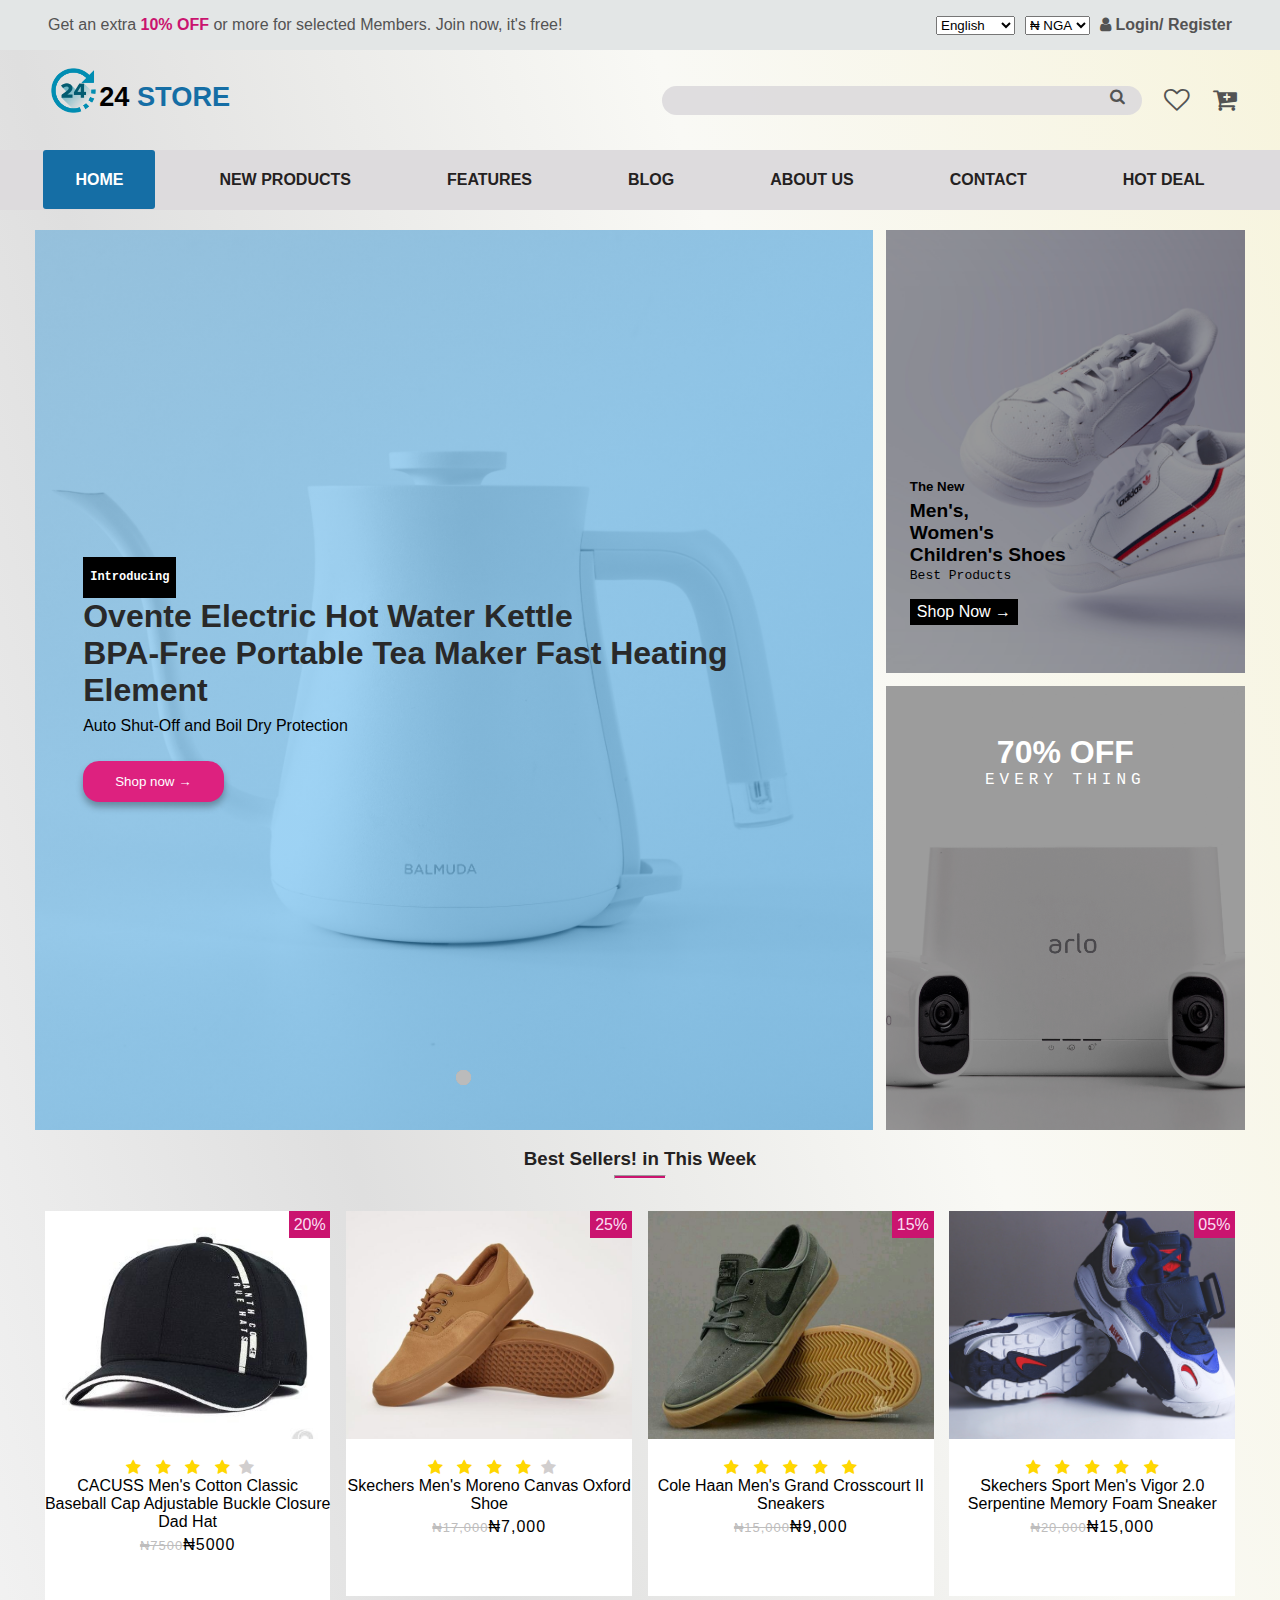
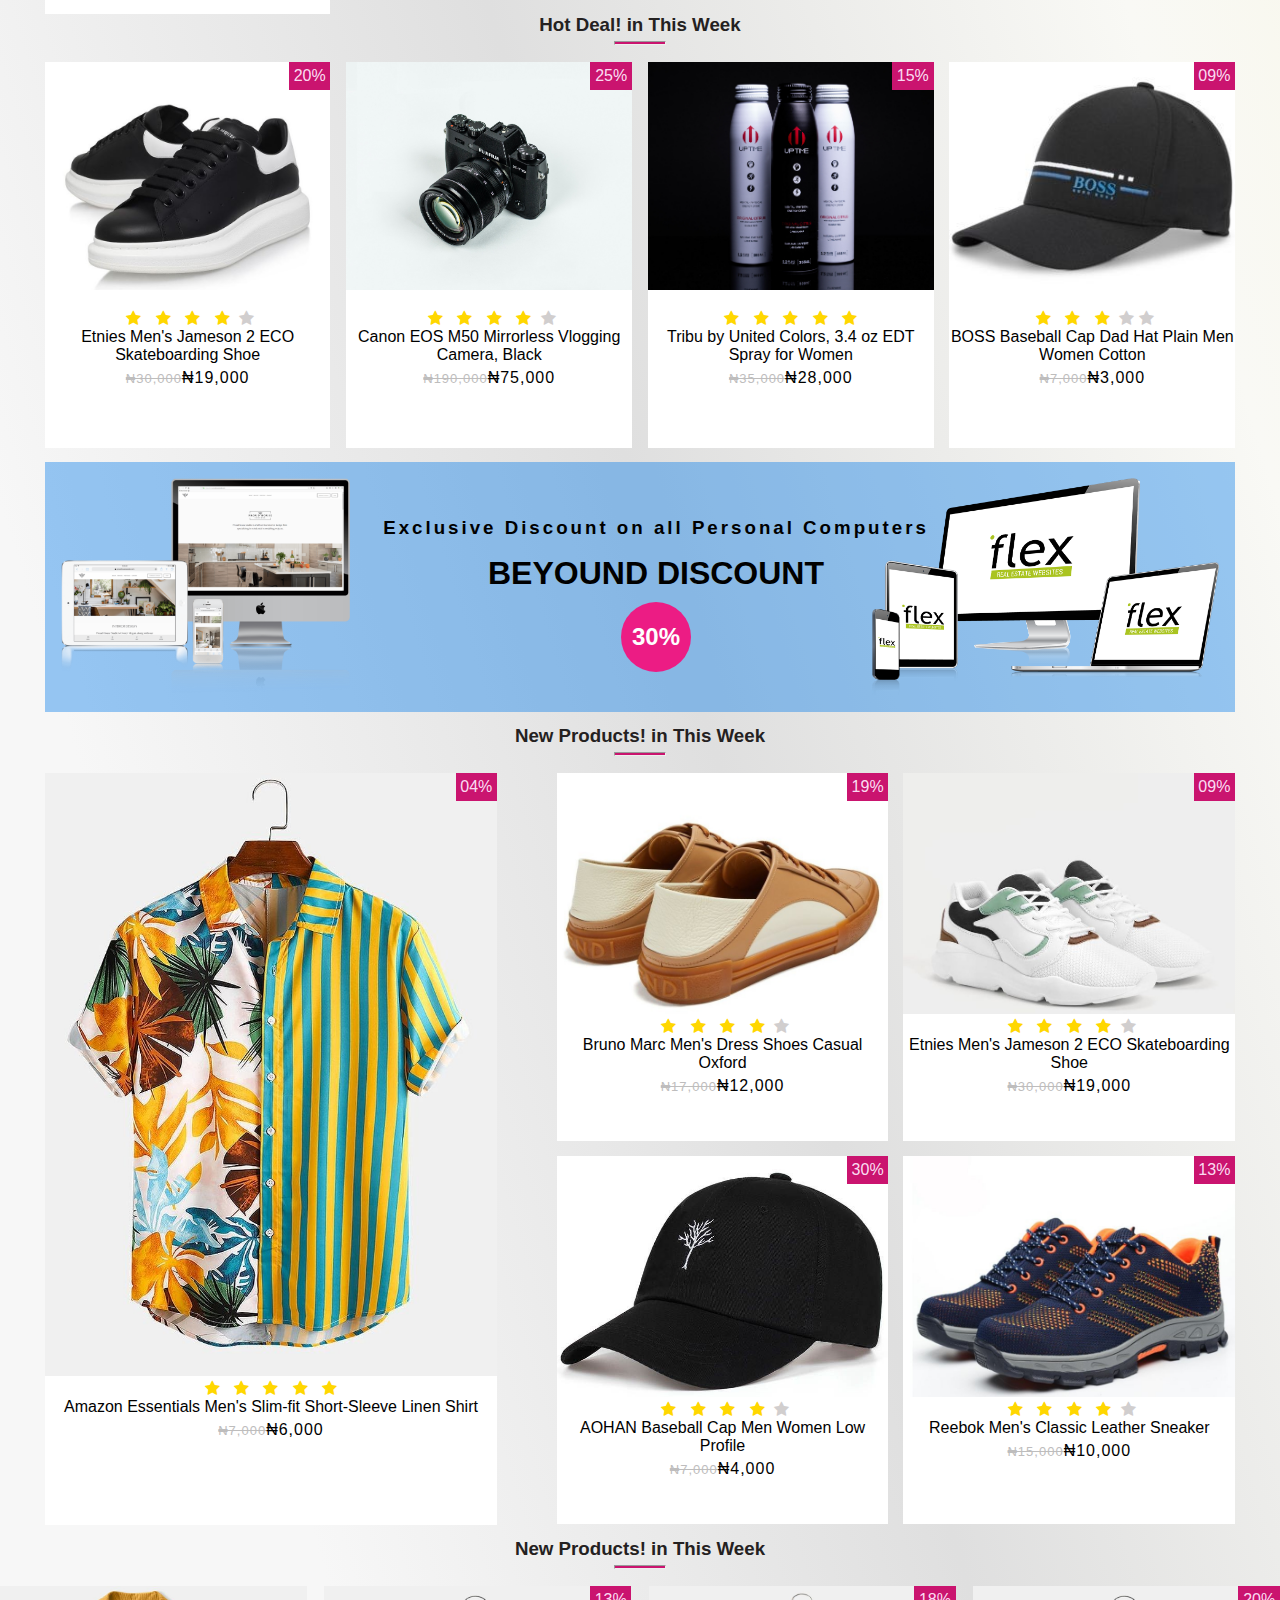
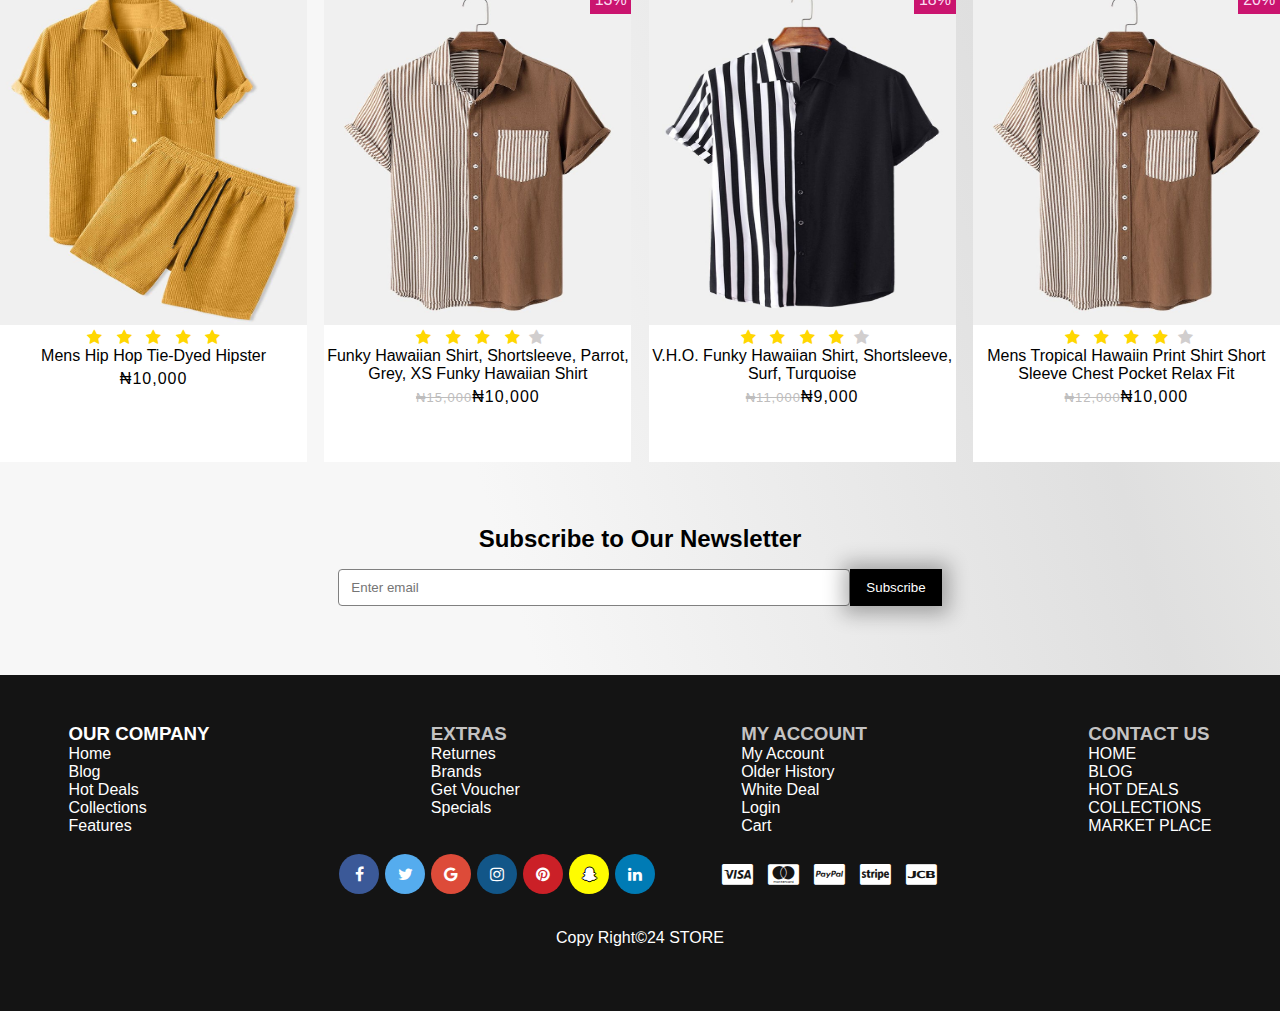
<file: index.html>
<!DOCTYPE html>
<html lang="en">
  <head>
    <meta charset="UTF-8" />
    <meta http-equiv="X-UA-Compatible" content="IE=edge" />
    <meta name="viewport" content="width=device-width, initial-scale=1.0" />
    <title>24 Store</title>
    <link rel="stylesheet" href="style.css" />
    <link rel="icon" type="image/png" href="logo.png" />
    <link
      rel="stylesheet"
      href="https://cdnjs.cloudflare.com/ajax/libs/font-awesome/4.7.0/css/font-awesome.min.css"
    />
  </head>
  <body>
    <!-- ========== container ========== -->
    <div class="container-grid">
      <!-- ========== header for top writeup ========= -->
      <header class="top-header">
        <!-- display flex for ads and others -->

        <li>
          Get an extra <span class="pink-text">10% OFF</span> or more for
          selected Members. Join now, it's free!
        </li>
        <ul class="login-options">
          <!-- display flex -->

          <li>
            <select name="language" id="">
              <option value="english">English</option>
              <option value="chinese">中国人</option>
              <option value="hausa">Hausa</option>
              <option value="french">Français</option>
              <option value="spanish">Español</option>
              <option value="german">Deutsche</option>
              <option value="italy">Italiano</option>
            </select>
          </li>
          <li>
            <select name="currency" id="">
              <option value="naira">₦ NGA</option>
              <option value="doller">&#36; USD</option>
              <option value="yan">&#165; CHN</option>
              <option value="ero">&#128; ERO</option>
              <option value="pouns">&#163; PUN</option>
              <option value="ropees">&#x20B9; ROP</option>
            </select>
          </li>
          <li>
            <a href="#" class="login-register"
              ><i class="fa fa-user" aria-hidden="true"></i> Login/ Register</a
            >
          </li>
        </ul>
      </header>
      <!-- ======= bottom header for cart and login ========= -->
      <header class="bottom-header">
        <div class="logo-div">
          <li><img class="logo" src="logo.png" alt="24 LOGO" /></li>
          <li class="name">24 <span class="blue">STORE</span></li>
        </div>
        <div class="cart-option">
          <li>
            <input type="text" name="" id="" class="search-fild" /><i
              class="fa fa-search"
              aria-hidden="true"
            ></i>
          </li>
          <div class="herat"><a href="#"><i class="fa fa-heart-o top-icon" aria-hidden="true"></i></a><span class="heart-indicate"></span></div>
          <div  class="car-plus"><a href="#" ><i class="fa fa-cart-plus top-icon main-cart" aria-hidden="true"> </i></a><span class="cart-indicate"></span></div>
          <!-- <li></li> -->
          <!-- <li></li> -->
        </div>
      </header>
      <!-- ========== NAV =============== -->
      <nav>
        <ul>
          <li><a href="index.html" style="background-color: rgb(21, 110, 165); color:white; border-radius: 3px;">HOME</a></li>
          <li><a href="#" class="scroll-btn">NEW PRODUCTS</a></li>
          <li><a href="#">FEATURES</a></li>
          <li><a href="#">BLOG</a></li>
          <li><a href="#">ABOUT US</a></li>
          <li><a href="contact.html">CONTACT</a></li>
          <li><a href="#" class="hot-deal">HOT DEAL</a></li>
        </ul>
      </nav>
      <!-- ========== hero ======== -->
      <section class="hero">
        <div class="main-hero">


          <!-- =========fade============ -->
           <div class="mySlides fade">
            <div class="write-up">
              <h3>Introducing</h3>
              <h1>Ovente Electric Hot Water Kettle  <br> BPA-Free Portable Tea Maker Fast Heating Element </h1>
              <p>Auto Shut-Off and Boil Dry Protection</p>
              <button class="shp-now">Shop now &#x2192;</button>
            </div>
            <img src="an_vision-kf0GtI-wKDo-unsplash.jpg" class="hero-pic" alt="" /> 
           </div>




           <div class="mySlides fade">
            <div class="write-up">
              <h3>Introducing</h3>
              <h1 style="color: white;">Bareminerals Barepro Concealer   <br> Light/Medium-Neutral 05, 0.09 Ounce </h1>
              <p>0.6 Ounce (Pack of 1)</p>
              <button class="shp-now">Shop now &#x2192;</button>
            </div>
            <img src="jeremy-alford-Gd7NHWob31E-unsplash.jpg" class="hero-pic" alt="" />
           </div>


           <div class="mySlides fade">
            <div class="write-up">
              <h3>Introducing</h3>
              <h1>MAIITRIP Mens Lightweight Breathable   <br> Mesh Running Sneakerst </h1>
              <p>(Size:US7-US14) </p>
              <button class="shp-now">Shop now &#x2192;</button>
            </div>
            
            <img src="shoe-3.jpeg" class="hero-pic" alt="" />
           </div>



           <div class="mySlides fade">
            <div class="write-up">
              <h3>Introducing</h3>
              <h1>Skechers Men's Melson Canvas Slip-On Moccasin Shoe </h1>
              <p>Air Cooled Memory Foam</p>
              <button class="shp-now">Shop now &#x2192;</button>
            </div>
            <img src="shoe-17.jpg" class="hero-pic" alt="" />
           </div>
                


                <div class="mySlides fade">
                  <div class="write-up">
                  <h3>Introducing</h3>
                  <h1>Adidas Women's Grand Court Sneaker </h1>
                  <p>Boot opening measures approximately 6-12" around</p>
                  <button class="shp-now">Shop now &#x2192;</button>
                </div>
                <img src="shoe-20.jpg" class="hero-pic" alt="" />
              </div> 



                <div class="mySlides fade">
                  <div class="write-up">
                  <h3>Introducing</h3>
                  <h1>BUREI Men's Fashion Minimalist Wrist Watch   <br> Analog Date with Stainless Steel Mesh Band</h1>
                  <p>Classic minimalist design black male slim analog watch.</p>
                  <button class="shp-now">Shop now &#x2192;</button>
                </div>
                <img src="watch-7.png" class="hero-pic" alt="" />
              </div> 

                <div style="text-align:center">
                  <span class="dot"></span> 
                  <span class="dot"></span> 
                  <span class="dot"></span> 
                  <span class="dot"></span> 
                  <span class="dot"></span> 
                  <span class="dot"></span> 
                </div>
        </div>
        <!-- ======= aside for display ===== -->
        <aside>
          <aside class="aside-top">
            <img src="shoe-20.jpg" class="hero-pic" alt="" />
            <div class="writeup">
              <h5>The New</h5>
              <h3>
                Men's, <br />
                Women's <br />Children's Shoes
              </h3>
              <p style="font-family: monospace">Best Products</p>
              <p class="btn1"><a href="#">Shop Now &#x2192;</a></p>
            </div>
          </aside>
          <aside class="aside-bottom">
            <img
              src="hunter-newton-T7HiOZU3u_o-unsplash.jpg"
              class="hero-pic"
              alt=""
            />
            <div class="writeup2">
              <h1>70% OFF</h1>
              <p>EVERY THING</p>
            </div>
          </aside>
        </aside>
      </section>
      <!-- 09054374938 -->
      <div class="sub-head">
        <h3>Best Sellers! in This Week</h3>
        <hr class="bottom-line" />
      </div>
      <!-- ========== first product section ========== -->
      <section class="first">
        <!-- first prdu -->
          <div class="product-display">
            <p class="percent">20%</p>
            <img src="p cap 7.jpg" class="product" alt="" />
            <div class="product-info">
              <li><span class="fa fa-star checked"></span>
                <span class="fa fa-star checked"></span>
                <span class="fa fa-star checked"></span>
                <span class="fa fa-star checked"></span>
                <span class="fa fa-star not-checked"></span></li>
              <li>CACUSS Men's Cotton Classic Baseball Cap Adjustable Buckle Closure Dad Hat</li>
              <ul class="price">
                <li><span class="discount">₦7500</span></li>
                <li>₦5000 </li>
              </ul>
              <li class="btn-add-to-cart"><a href="#" >ADD TO CART</a><i class="fa fa-heart-o top-icon like" style="font-size:28px;color: rgb(202, 20, 111);" aria-hidden="true"></i></li>
            </div>
          </div>
          <!-- second pro -->
          <div class="product-display">
            <p class="percent">25%</p>
            <img src="shoe 25.jpg" class="product" alt="" />
            <div class="product-info">
              <li><span class="fa fa-star checked"></span>
                <span class="fa fa-star checked"></span>
                <span class="fa fa-star checked"></span>
                <span class="fa fa-star checked"></span>
                <span class="fa fa-star not-checked"></span></li>
              <li>Skechers Men's Moreno Canvas Oxford Shoe</li>
              <ul class="price">
                <li><span class="discount">₦17,000</span></li> 
                <li>₦7,000 </li></ul>
              <li class="btn-add-to-cart"><a href="#">ADD TO CART</a><i class="fa fa-heart-o top-icon like" style="font-size:28px;color: rgb(202, 20, 111);" aria-hidden="true"></i></li>
            </div>
          </div>
          <!-- third prod -->
          <div class="product-display">
            <p class="percent">15%</p>
            <img src="shoe 24.jpg" class="product" alt="" />
            <div class="product-info">
              <li><span class="fa fa-star checked"></span>
                <span class="fa fa-star checked"></span>
                <span class="fa fa-star checked"></span>
                <span class="fa fa-star checked"></span>
                <span class="fa fa-star checked"></span></li>
              <li>Cole Haan Men's Grand Crosscourt II Sneakers</li>
              <ul class="price">
                <li><span class="discount">₦15,000</span></li>
                <li>₦9,000 </li>
              </ul>
              <li class="btn-add-to-cart"><a href="#">ADD TO CART</a><i class="fa fa-heart-o top-icon like" style="font-size:28px;color: rgb(202, 20, 111);" aria-hidden="true"></i></li>
            </div>
          </div>
          <!-- fourth -->
          <div class="product-display">
            <p class="percent">05%</p>
            <img src="shoe-19.jpg" class="product" alt="" />
            <div class="product-info">
              
              <li><li><span class="fa fa-star checked"></span>
                <span class="fa fa-star checked"></span>
                <span class="fa fa-star checked"></span>
                <span class="fa fa-star checked"></span>
                <span class="fa fa-star checked"></span></li>
              <li>Skechers Sport Men's Vigor 2.0 Serpentine Memory Foam Sneaker</li>
              
              <ul class="price">
                <li><span class="discount">₦20,000</span></li>
                <li>₦15,000</li>  
              </ul>
              <li class="btn-add-to-cart"><a href="#">ADD TO CART</a><i class="fa fa-heart-o top-icon like" style="font-size:28px;color: rgb(202, 20, 111);" aria-hidden="true"></i></li>
            </div>
          </div>
          </div>
        
      </section>
      <div class="sub-head-2">
        <h3 id="hot-deals">Hot Deal! in This Week</h3>
        <hr class="bottom-line" />
      </div>
      <!-- ========== second products sectio ======= -->
      <section class="second">
                <!-- first prdu -->
                <div class="product-display">
                  <p class="percent">20%</p>
                  <img src="shoe 23.jpg" class="product" alt="" />
                  <div class="product-info">
                    <li><span class="fa fa-star checked"></span>
                      <span class="fa fa-star checked"></span>
                      <span class="fa fa-star checked"></span>
                      <span class="fa fa-star checked"></span>
                      <span class="fa fa-star not-checked"></span></li>
                    <li>Etnies Men's Jameson 2 ECO Skateboarding Shoe</li>
                    <ul class="price">
                      <li><span class="discount">₦30,000</span></li>
                      <li>₦19,000</li> 
                     </ul>
                    <li class="btn-add-to-cart"><a href="#">ADD TO CART</a><i class="fa fa-heart-o top-icon like" style="font-size:28px;color: rgb(202, 20, 111);" aria-hidden="true"></i></li>
                  </div>
                </div>
                <!-- second pro -->
                <div class="product-display">
                  <p class="percent">25%</p>
                  <img src="camera.jpg" class="product" alt="" />
                  <div class="product-info">
                    <li><span class="fa fa-star checked"></span>
                      <span class="fa fa-star checked"></span>
                      <span class="fa fa-star checked"></span>
                      <span class="fa fa-star checked"></span>
                      <span class="fa fa-star not-checked"></span></li>
                    <li>Canon EOS M50 Mirrorless Vlogging Camera, Black</li>
                    <ul class="price">
                      <li><span class="discount">₦190,000</span></li>
                      <li>₦75,000</li>
                    </ul>
                    <li class="btn-add-to-cart"><a href="#">ADD TO CART</a><i class="fa fa-heart-o top-icon like" style="font-size:28px;color: rgb(202, 20, 111);" aria-hidden="true"></i></li>
                  </div>
                </div>
                <!-- third prod -->
                <div class="product-display">
                  <p class="percent">15%</p>
                  <img src="jeremy-alford-Gd7NHWob31E-unsplash.jpg" class="product" alt="" />
                  <div class="product-info">
                    <li><span class="fa fa-star checked"></span>
                      <span class="fa fa-star checked"></span>
                      <span class="fa fa-star checked"></span>
                      <span class="fa fa-star checked"></span>
                      <span class="fa fa-star checked"></span></li>
                    <li>Tribu by United Colors, 3.4 oz EDT Spray for Women</li>
                    <ul class="price">
                      <li><span class="discount">₦35,000</span></li>
                      <li>₦28,000</li> 
                    </ul>
                    <li class="btn-add-to-cart"><a href="#">ADD TO CART</a><i class="fa fa-heart-o top-icon like" style="font-size:28px;color: rgb(202, 20, 111);" aria-hidden="true"></i></li>
                  </div>
                </div>
                <!-- fourth -->
                <div class="product-display">
                  <p class="percent">09%</p>
                  <img src="p cap 3.jpg" class="product" alt="" />
                  <div class="product-info">
                    <li><li><span class="fa fa-star checked"></span>
                      <span class="fa fa-star checked"></span>
                      <span class="fa fa-star checked"></span>
                      <span class="fa fa-star not-checked"></span>
                      <span class="fa fa-star not-checked"></span></li>
                    <li>BOSS Baseball Cap Dad Hat Plain Men Women Cotton</li>
                    <ul class="price">
                      <li><span class="discount">₦7,000</span></li>
                      <li>₦3,000 </li>
                    </ul>
                    <li class="btn-add-to-cart"><a href="#">ADD TO CART</a><i class="fa fa-heart-o top-icon like" style="font-size:28px;color: rgb(202, 20, 111);" aria-hidden="true"></i></li>
                  </div>
                </div>
                </div>
      </section>
      <!-- ========== third product section ========== -->
      <section class="third">
        <img src="kindpng_206894.png" class="ads" alt="">
        <div class="ads-write">
          <h3 class="excu">Exclusive Discount on all Personal Computers</h3>
          <h1>BEYOUND DISCOUNT</h1>
          <div class="ads-perce"><p>30%</p></div>
        </div>
        <img src="kindpng_85497.png" class="ads-2" alt="">
      </section>
      <div class="sub-head-2 smooth-scrol">
        <h3 id="new-products " >New Products! in This Week</h3>
        <hr class="bottom-line" />
      </div>
      <!-- ========== fourth products sectio ======= -->
      <section class="fourth ">
        <div class="left product-display">
          <p class="percent">04%</p>
          <img src="singl 1.jpg" class="product-sng" alt="">
          <div class="product-info-fourth">
            <li><span class="fa fa-star checked"></span>
              <span class="fa fa-star checked"></span>
              <span class="fa fa-star checked"></span>
              <span class="fa fa-star checked"></span>
              <span class="fa fa-star checked"></span></li>
            <li>Amazon Essentials Men's Slim-fit Short-Sleeve Linen Shirt</li>
            <ul class="price">
              <li><span class="discount">₦7,000</span></li>
              <li>₦6,000</li> 
            </ul>
            <li class="btn-add-to-cart"><a href="#">ADD TO CART</a><i class="fa fa-heart-o top-icon like" style="font-size:28px;color: rgb(202, 20, 111);" aria-hidden="true"></i></li>
          </div>
        </div>
        <div class="right">
          <div class="left-top rights product-display">
            <p class="percent">19%</p>
          <img src="shoe 21.jpg" class="product-sng2" alt="">
          <div class="product-info-fourth">
            <li><span class="fa fa-star checked"></span>
              <span class="fa fa-star checked"></span>
              <span class="fa fa-star checked"></span>
              <span class="fa fa-star checked"></span>
              <span class="fa fa-star not-checked"></span></li>
            <li>Bruno Marc Men's Dress Shoes Casual Oxford</li>
            <ul class="price">
              <li><span class="discount">₦17,000</span></li>
              <li>₦12,000</li> 
            </ul>
            <li class="btn-add-to-cart"><a href="#">ADD TO CART</a><i class="fa fa-heart-o top-icon like" style="font-size:28px;color: rgb(202, 20, 111);" aria-hidden="true"></i></li>
          </div>
          </div>
          <div class="right-top rights product-display">
            <p class="percent">09%</p>
          <img src="shoe-9.jpg" class="product-sng2" alt="">
          <div class="product-info-fourth">
            <li><span class="fa fa-star checked"></span>
              <span class="fa fa-star checked"></span>
              <span class="fa fa-star checked"></span>
              <span class="fa fa-star checked"></span>
              <span class="fa fa-star not-checked"></span></li>
            <li>Etnies Men's Jameson 2 ECO Skateboarding Shoe</li>
            <ul class="price">
              <li><span class="discount">₦30,000</span></li>
              <li>₦19,000 </li> 
            </ul>
            <li class="btn-add-to-cart"><a href="#">ADD TO CART</a><i class="fa fa-heart-o top-icon like" style="font-size:28px;color: rgb(202, 20, 111);" aria-hidden="true"></i></li>
          </div>
          </div>
          <div class="bottom-left rights product-display">
            <p class="percent">30%</p>
          <img src="p cap 4.jpg" class="product-sng2" alt="">
          <div class="product-info-fourth">
            <li><span class="fa fa-star checked"></span>
              <span class="fa fa-star checked"></span>
              <span class="fa fa-star checked"></span>
              <span class="fa fa-star checked"></span>
              <span class="fa fa-star not-checked"></span></li>
            <li>AOHAN Baseball Cap Men Women Low Profile</li>
            <ul class="price">
              <li><span class="discount">₦7,000</span></li>
              <li>₦4,000</li>  
            </ul>
            <li class="btn-add-to-cart"><a href="#">ADD TO CART</a><i class="fa fa-heart-o top-icon like" style="font-size:28px;color: rgb(202, 20, 111);" aria-hidden="true"></i></li>
          </div>
          </div>
          <div class="bottom-right rights product-display">
            <p class="percent">13%</p>
          <img src="shoe-11.jpg" class="product-sng2" alt="">
          <div class="product-info-fourth">
            <li><span class="fa fa-star checked"></span>
              <span class="fa fa-star checked"></span>
              <span class="fa fa-star checked"></span>
              <span class="fa fa-star checked"></span>
              <span class="fa fa-star not-checked"></span></li>
            <li>Reebok Men's Classic Leather Sneaker</li>
            <ul class="price">
              <li><span class="discount">₦15,000</span></li>
              <li>₦10,000 </li> 
            </ul>
            <li class="btn-add-to-cart"><a href="#">ADD TO CART</a><i class="fa fa-heart-o top-icon like" style="font-size:28px;color: rgb(202, 20, 111);" aria-hidden="true"></i></li>
          </div>
          </div>
        </div>
        
      </section>
      <div class="sub-head-2">
        <h3>New Products! in This Week</h3>
        <hr class="bottom-line" />
      </div>
      <div class="fifth">
        <div class="shirts product-display">
          <!-- <p class="percent">04%</p> -->
          <img src="double 1.jpg" class="product-sng3" alt="">
          <!-- card -->
          <div class="product-info-fourth"><li><span class="fa fa-star checked"></span>
            <span class="fa fa-star checked"></span>
            <span class="fa fa-star checked"></span>
            <span class="fa fa-star checked"></span>
            <span class="fa fa-star checked"></span></li>
          <li>Mens Hip Hop Tie-Dyed Hipster</li>
          <ul class="price">
            <li><span class="discount"></span></li>
            <li>₦10,000 </li> 
          </ul>
         
            <li class="btn-add-to-cart"><a href="#">ADD TO CART</a><i class="fa fa-heart-o top-icon like" style="font-size:28px;color: rgb(202, 20, 111);" aria-hidden="true"></i></li>
          </i></li> </div>
          
        </div>
        <div class="shirts product-display"><p class="percent">13%</p>
          <img src="single 2.jpg" class="product-sng3" alt=""><div class="product-info-fourth"><li><span class="fa fa-star checked"></span>
            <span class="fa fa-star checked"></span>
            <span class="fa fa-star checked"></span>
            <span class="fa fa-star checked"></span>
            <span class="fa fa-star not-checked"></span></li>
          <li>Funky Hawaiian Shirt, Shortsleeve, Parrot, Grey, XS
            Funky Hawaiian Shirt</li>
          <ul class="price">
            <li><span class="discount">₦15,000</span></li>
            <li>₦10,000</li> 
          </ul>
         
            <li class="btn-add-to-cart"><a href="#">ADD TO CART</a><i class="fa fa-heart-o top-icon like" style="font-size:28px;color: rgb(202, 20, 111);" aria-hidden="true"></i></li>
          </i></li> </div> </div>
        <div class="shirts product-display"><p class="percent">18%</p>
          <img src="single 3.jpg" class="product-sng3" alt="">
          <div class="product-info-fourth"><li><span class="fa fa-star checked"></span>
            <span class="fa fa-star checked"></span>
            <span class="fa fa-star checked"></span>
            <span class="fa fa-star checked"></span>
            <span class="fa fa-star not-checked"></span></li>
          <li>V.H.O. Funky Hawaiian Shirt, Shortsleeve, Surf, Turquoise</li>
          <ul class="price">
            <li><span class="discount">₦11,000</span></li>
            <li>₦9,000</li> 
          </ul>
         
            <li class="btn-add-to-cart"><a href="#">ADD TO CART</a><i class="fa fa-heart-o top-icon like" style="font-size:28px;color: rgb(202, 20, 111);" aria-hidden="true"></i></li>
          </i></li> </div> </div>
        <div class="shirts product-display"><p class="percent">20%</p>
          <img src="single 4.jpg" class="product-sng3" alt="">
          <div class="product-info-fourth"><li><span class="fa fa-star checked"></span>
            <span class="fa fa-star checked"></span>
            <span class="fa fa-star checked"></span>
            <span class="fa fa-star checked"></span>
            <span class="fa fa-star not-checked"></span></li>
          <li>Mens Tropical Hawaiin Print Shirt Short Sleeve Chest Pocket Relax Fit </li>
          <ul class="price">
            <li><span class="discount">₦12,000</span></li>
            <li>₦10,000</li>  
          </ul>
         
            <li class="btn-add-to-cart"><a href="#">ADD TO CART</a><i class="fa fa-heart-o top-icon like" style="font-size:28px;color: rgb(202, 20, 111);" aria-hidden="true"></i></li>
          </i></li> </div> </div>
      </div>
      <div class="newsletter">
        <h2>Subscribe to Our Newsletter</h2>
        <li><input type="email" name="" id="newsletter-email" placeholder="Enter email" ><button>Subscribe</button></li>
      </div>
      <footer>
        <div class="footer-container">
          <ul class="footer-nav">
            <li><h3 style="color:white;">OUR COMPANY</h3></li>
            <li><a href="#"> Home</a></li>
            <li><a href="#"> Blog</a></li>
            <li><a href="#"> Hot Deals</a></li>
            <li><a href="#"> Collections</a></li>
            <li><a href="#">Features</a></li>
            
          </ul>
          <ul class="footer-nav">
            <li><h3>EXTRAS</h3></li>
            <li><a href="#"> Returnes</a></li>
            <li><a href="#"> Brands</a></li>
            <li><a href="#"> Get Voucher</a></li>
            <li><a href="#"> Specials</a></li>
          </ul>
          <ul class="footer-nav">
            <li><h3>MY ACCOUNT</h3></li>
            <li><a href="#"> My Account</a></li>
            <li><a href="#"> Older History</a></li>
            <li><a href="#"> White Deal</a></li>
            <li><a href="#"> Login</a></li>
            <li><a href="#"> Cart</a></li>
          </ul>
          <ul class="footer-nav">
            <li><h3>CONTACT US</h3></li>
            <li><a href="#"> HOME</a></li>
            <li><a href="#"> BLOG</a></li>
            <li><a href="#"> HOT DEALS</a></li>
            <li><a href="#"> COLLECTIONS</a></li>
            <li><a href="#"> MARKET PLACE</a></li>
          </ul>
      </div>
      <div class="icons">
        <div class="social-media">
          <li><a href="#" class="fa fa-facebook"></a></li>
          <li><a href="#" class="fa fa-twitter"></a></li>
          <li><a href="#" class="fa fa-google"></a></li>
          <li><a href="#" class="fa fa-instagram"></a></li>
          <li><a href="#" class="fa fa-pinterest"></a></li>
          <li><a href="#" class="fa fa-snapchat-ghost"></a></li>
          <li><a href="#" class="fa fa-linkedin"></a></li>
        </div>
        <div class="payment">
          <li><a href="#"><a href=""><i class="fa fa-cc-visa" style="font-size:24px"></i></a></a></li>
          <li><a href=""><a href=""><i class="fa fa-cc-mastercard" style="font-size:24px"></i></a></a></li>
          <li><a href=""><a href=""><i class="fa fa-cc-paypal" style="font-size:24px"></i></a></a></li>
          <li><a href=""><a href=""><i class="fa fa-cc-stripe" style="font-size:24px"></i></a></li>
          <li><a href=""><i class="fa fa-cc-jcb" style="font-size:24px"></i></a></li>
        </div>
      </div>
        <div class="copyriht">
          <p>Copy Right&copy;24 STORE</p>
        </div>
      </footer>
<div class="transparent"></div>


<div class="main-container">
      <!-- ==================== CART SECTION============= -->
      <div class="cart-container"><!--JUST MAIN CONTAINER-->
        <div class="close-btn-cart">
          <h3>X</h3>
        </div>
        <h1>YOUR CART</h1>
        <!-- ========== SUB-CONTAINER TO DISPLAY FLEX FOR PRODUCT & SUMMARRY SECTION ==================  -->
        <div class="sub-cart-container-flex">
          <!-- ===== MAIN LEFT PRODUCT LANDING ======= -->
          <div class="main-product-landing">
            <!-- ===== TITLE FOR CART PRODUCT========== -->
            <div class="flext-title">
              <li class="product-title">PRODUCT</li>
              <li class="quantity-title">QUANTITY</li>
              <li class="price-title">PRICE</li>
              <li class="remove-title">REMOVE</li>
            </div>
            <!-- ====== JAVASCRIPT CONTAINER FOR APPEND CHILD======= -->
            <div class="product-container-append">
               <div class="product-description"> 
                <div class="real-product">
                  <img src="shoe 24.jpg" alt="" class="cart-image">
                  <p class="product-name">Mens Tropical Hawaiin Print Shirt Short Sleeve Chest Pocket Relax Fit</p>
                </div>
                 <li><input type="number" name="quantity" id="quantity" /></li> 
                 <li class="price"><h5 class = "final-price">₦500</h5></li>
                 <li class="close-btn"><h5>X</h5></li>
              </div>
            </div>
          </div>
          <!-- ========== ASIDE RIGHT FOR ORDER SUMMARY =========== -->
          <aside class="priceAnalysis">
            <h1>Order Summary</h1>
            <div class="subtotal">
              <li>Subtotal</li>
              <li class="sub-total"></li>
            </div>
            <div class="shipping">
              <li>Shipping</li>
              <li class="shipping-price"></li>
            </div>
            <div class="cupon">
              <li>Tipps &#x2192;</li>
              <li class="tip"></li>
            </div>
            <div class="total"><li><h4>Total</h4></li>
            <li><h4 class="total-price"></h4></li></div>
            <button class="order-btn">
              CHECKOUT
            </button>
          </aside>
        </div>
      </div>
  </div>
    <script src="script.js"></script>
    <script src="hero.js"></script>
  </body>
</html>
</file>
<file: style.css>
* {
  margin: 0;
  padding: 0;
  list-style: none;
  box-sizing: border-box;
}
/* html {
  scroll-behavior: smooth;
  scroll-margin: 7pxs;
} */
body {
  background-image: linear-gradient(
    to top right,
    #f7f7f7,
    #f7f7f7,
    #dfdfdf,
    #f9f9f5,
    #f7f4dd
  );
  background-position: center;
  background-repeat: no-repeat;
  overflow: scroll;
}
/* =============== CONATINER ========== */
.container-grid {
  width: 100%;
  height: auto;
  display: grid;
  grid-template-columns: 1fr 1fr 1fr 1fr 1fr 1fr;
  grid-gap: 15px;
  font-family: Arial, Helvetica, sans-serif;
}
.transparent {
  width: 100%;
  height: 245rem;
  position: absolute;
  content: "";
  background-color: rgba(0, 0, 0, 0.377);
  backdrop-filter: blur(3px);
  top: 0;
  bottom: 0;
  left: 0;
  right: 0;
  z-index: 200;
  display: none;
}
/* =========== TOP HEADER  ========== */
.top-header {
  background-color: #e3e6e6;
  height: 50px;
  width: 100%;
  padding: 1rem 3rem;
  grid-column: 1/7;
  display: flex;
  justify-content: space-between;
  color: rgb(83, 83, 83);
}
.login-options {
  width: 25%;
  display: flex;
  justify-content: space-between;
}
.pink-text {
  color: rgb(202, 20, 111);
  font-weight: bolder;
}
.login-register {
  text-decoration: none;
  color: rgb(83, 83, 83);
  font-weight: bold;
}
/* ========== BOTTOM HEADER =========== */
.bottom-header {
  height: 70px;
  width: 100%;
  grid-column: 1/7;
  display: flex;
  justify-content: space-between;
}
.bottom-header ~ ul {
  display: flex;
}
/* MAIN LOGO SECTION */
.logo-div {
  width: 40%;
  display: flex;
  justify-content: flex-start;
}
.logo {
  width: 4%;
  padding: 0;
  left: 3rem;
  position: absolute;
}
.blue {
  color: rgb(21, 110, 165);
}
.name {
  position: absolute;
  left: 6.2rem;
  margin-top: 1rem;
  font-size: 1.7rem;
  font-weight: bolder;
}
.cart-option {
  width: 50%;
  display: flex;
  padding-right: 2rem;
  justify-content: flex-end;
  align-items: center;
  color: rgb(20, 19, 19);
}
/* style the top icons */
.cart-option li,
.herat,
.car-plus,
.cart-option li a {
  padding: 10px 0.7rem;
  color: rgb(83, 83, 83);
}
.cart-option a {
  color: rgb(83, 83, 83);
  font-size: 1.6rem;
  cursor: pointer;
}
.herat,
.car-plus {
  position: relative;
}

.cart-indicate,
.heart-indicate {
  color: rgb(202, 20, 111);
  font-size: 18px;
  font-weight: bolder;
  position: absolute;
  left: 0.95rem;
  top: -0.1rem;
  border-radius: 50%;
  padding: 3px;
}
.heart-indicate {
  color: rgb(202, 20, 111);
  font-size: 15px;
  font-weight: bolder;
  position: absolute;
  left: 1.4rem;
  top: 0rem;
  border-radius: 50%;
  padding: 3px;
}
.search-fild {
  padding: 7px;
  width: 30rem;
  border-radius: 15px;
  position: relative;
  border: inherit;
  background-color: rgba(221, 219, 221, 0.933);
  outline: inherit;
}
.fa-search {
  border-radius: 50%;
  position: absolute;
  margin-left: -2rem;
  margin-top: 2px;
  background-color: rgba(221, 219, 221, 0.933);
  font-size: 1.5rem;
  cursor: default;
}
/* =========== NAV ========== */
nav {
  background-color: rgb(221, 219, 221);
  width: 100%;
  grid-column: 1/7;
  position: sticky;
  position: -webkit-sticky;
  top: 0;
  z-index: 100;
}
nav ul {
  display: flex;
  justify-content: center;
}
nav ul li {
  padding: 1.3rem 1rem;
}
nav ul li a {
  list-style: none;
  text-decoration: none;
  color: rgb(36, 33, 33);
  transition: 0.8s all ease;
  font-weight: bolder;
  padding: 1.3rem 2rem;
}
nav ul li a:hover {
  background-color: rgb(21, 110, 165);
  color: white;
  border-radius: 3px;
}

/* ========== HERO =============== */
.hero {
  margin-top: 5px;
  height: 100vh;
  width: 100%;
  grid-column: 1/7;
  display: flex;
  padding: 0px 2.2rem;
}
/* ====== MAIN HERO ======== */
.main-hero {
  width: 70%;
  margin-right: 13px;
  position: relative;
}
.mySlides {
  width: 100%;
  height: 100%;
}
/* =====dots========= */
.dot {
  height: 15px;
  width: 15px;
  margin: 0 2px;
  background-color: #bbb;
  position: absolute;
  bottom: 5%;
  left: 50%;
  border-radius: 50%;
  display: inline-block;
  z-index: 100;
  transition: background-color 0.6s ease;
}

.active {
  background-color: #717171;
}

/* Fading animation */
.fade {
  -webkit-animation-name: fade;
  -webkit-animation-duration: 1.5s;
  animation-name: fade;
  animation-duration: 1.5s;
}
@-webkit-keyframes fade {
  from {
    opacity: 0.4;
  }
  to {
    opacity: 1;
  }
}

@keyframes fade {
  from {
    opacity: 0.4;
  }
  to {
    opacity: 1;
  }
}

.hero-pic {
  width: 100%;
  height: 100%;
  object-fit: cover;
}
.main-hero::after {
  content: "";
  background-image: linear-gradient(
    to top left,
    rgba(15, 141, 219, 0.452),
    rgba(15, 151, 235, 0.384),
    rgba(15, 141, 219, 0.332)
  );
  position: absolute;
  top: 0;
  left: 0;
  right: 0;
  bottom: 0;
  z-index: 5;
}
.write-up {
  position: absolute;
  z-index: 70;
  display: flex;
  justify-content: center;
  flex-direction: column;
  align-items: flex-start;
  width: 100%;
  height: 100%;
  padding: 3rem;
  line-height: 2.3rem;
}
.write-up h3 {
  color: white;
  background-color: black;
  font-family: monospace;
  padding: 2px 7px;
  font-size: small;
}
.write-up h1 {
  padding-top: -5rem;
  color: rgb(41, 41, 41);
}
.shp-now {
  padding: 0.8rem 2rem;
  border-radius: 16px;
  outline: none;
  margin-top: 1rem;
  color: white;
  border: none;
  cursor: pointer;
  z-index: 120;
  transition: 1s all ease;
  background-color: rgb(221, 33, 127);
  box-shadow: 0px 5px 7px 0px rgba(000, 000, 000, 0.3);
}
.shp-now:active {
  transform: translateY(1rem);
  box-shadow: 0px 0.7rem 5px 0px rgba(000, 000, 000, 0.3);
}
/* =========ASIDE =============== */
aside {
  /* background-color: #003049; */
  width: 30%;
  display: flex;
  flex-direction: column;
}
.aside-top {
  width: 100%;
  height: 50%;
  margin-bottom: 13px;
  position: relative;
  overflow: hidden;
}
.aside-top::after {
  content: "";
  background-color: rgba(0, 0, 0, 0.39);
  position: absolute;
  top: 0;
  left: 0;
  right: 0;
  bottom: 0;
}
.writeup {
  width: 100%;
  height: 100%;
  position: absolute;
  padding: 3rem 1.5rem;
  display: flex;
  flex-direction: column;
  justify-content: flex-end;
  z-index: 50;
}
.writeup h3 {
  padding: 6px 0px 2px 0px;
  /* color: rgb(201, 14, 107); */
  color: black;
  background: inherit;
  background-clip: text;
  font-size: 1.2rem;
}
.btn1 {
  display: inline-block;
  margin-top: 1rem;
}
.btn1 a {
  text-decoration: none;
  display: inline-block;
  background-color: black;
  color: rgb(255, 255, 255);
  padding: 4px 7px;
  cursor: pointer;
  transition: all 0.5s;
}
.btn1 a:active {
  transform: translateY(15%);
}
.aside-bottom {
  width: 100%;
  height: 50%;
  position: relative;
  overflow: hidden;
}
.aside-bottom::after {
  content: "";
  background-color: rgba(0, 0, 0, 0.39);
  position: absolute;
  top: 0;
  left: 0;
  right: 0;
  bottom: 0;
}
.writeup2 {
  width: 100%;
  height: 100%;
  position: absolute;
  padding: 3rem 1.5rem;
  display: flex;
  flex-direction: column;
  justify-content: flex-start;
  align-items: center;
  z-index: 50;
  color: white;
}
.writeup2 h1 {
  font-size: 2rem;
}
.writeup2 p {
  font-size: 1rem;
  font-family: monospace;
  letter-spacing: 5px;
}

/* sub heading */
.sub-head {
  height: 30px;
  width: 100%;
  grid-column: 1/7;
  text-align: center;
  padding: 0.2rem 0rem 3rem 0rem;
  color: rgb(36, 33, 33);
}
.bottom-line {
  width: 4%;
  margin: auto;
  padding: 1px;
  margin-top: 5px;
  background-color: rgb(202, 20, 111);
}
/* =========== FIRST SECTION =========== */
.first {
  height: 400px;
  width: 93%;
  margin: auto;
  grid-column: 1/7;
  padding: 1rem 3rem;
  display: flex;
  justify-content: space-between;
  padding: 0px 0px 0rem 0px;
  /* position: relative; */
}
/* PRODUCT DIV */
.product-display {
  width: 24%;
  height: 350px;
  position: relative;
  background-color: white;
  padding: 0px 0px 1.5rem 0px;
}
.product-display:hover {
  margin-top: -5px;
}
.product-info {
  background-color: white;
  text-align: center;
  padding: 1rem 0rem 1rem 0rem;
}
/* IMAGE STYLING */
.product {
  width: 100%;
  height: 70%;
  object-fit: cover;
}
.percent {
  position: absolute;
  padding: 0.3rem;
  background-color: rgb(202, 20, 111);
  color: #fefe;
  right: 0rem;
}
.btn-add-to-cart {
  display: flex;
  justify-content: center;
}
.btn-add-to-cart a {
  background-color: rgb(202, 20, 111);
  color: #fefefe;
  display: inline-block;
  padding: 0.4rem 1.2rem;
  margin: 0.3rem 0rem;
  border-radius: 12px;
  text-decoration: none;
  font-family: Arial, Helvetica, sans-serif;
  font-size: 15px;
  box-shadow: 0px 0px 0.3rem 3px rgba(0, 0, 0, 0.39);
  transition: 0.5s all ease;
  opacity: 0;
}
.like {
  padding-left: 5px;
  padding-top: 5px;
  cursor: pointer;
  opacity: 0;
  transition: 0.5s all ease;
}
.product-display:hover .btn-add-to-cart a {
  opacity: 1;
}
.product-display:hover .like {
  opacity: 1;
}
.btn-add-to-cart a:active {
  transform: translateY(15%);
  box-shadow: 0px 1px 20px 7px rgba(000, 000, 000, 0.3);
}
.checked {
  color: gold;
  padding: 0px 5px;
}
.not-checked {
  color: rgb(209, 206, 206);
}
.price {
  letter-spacing: 1px;
  padding: 5px;
  display: flex;
  width: 100%;
  justify-content: center;
}
.discount {
  text-decoration: line-through;
  color: rgb(190, 189, 189);
  letter-spacing: 1px;
  font-size: 13px;
}
.sub-head-2 {
  height: 30px;
  width: 100%;
  font-family: Arial, Helvetica, sans-serif;
  grid-column: 1/7;
  text-align: center;
  padding: 0.2rem 0rem 3rem 0rem;
  color: rgb(36, 33, 33);
}

/* =========== SECOND SECTION ============ */
.second {
  /* background-color: #6e2f44; */
  height: 400px;
  max-width: 93%;
  margin: auto;
  grid-column: 1/7;
  display: flex;
  justify-content: space-between;
  padding: 0px 0px 1rem 0px;
  position: relative;
  font-family: Arial, Helvetica, sans-serif;
}

/* =========== THIRD SECTION ======= */
.third {
  background-color: #067ceb67;
  height: 250px;
  max-width: 93%;
  margin: auto;
  padding: 1rem;
  grid-column: 1/7;
  margin-bottom: 10px;
  position: relative;
}
.ads {
  width: 30%;
  /* height: 100%; */
  object-fit: cover;
  float: right;
}
.ads-2 {
  width: 25%;
  /* height: 100%; */
  object-fit: cover;
  float: left;
}
.ads-write {
  position: absolute;
  display: flex;
  flex-direction: column;
  align-items: center;
  justify-content: center;
  width: 100%;
  height: 100%;
  font-family: Arial, Helvetica, sans-serif;
}
.excu {
  letter-spacing: 3px;
  font-family: "Trebuchet MS", "Lucida Sans Unicode", "Lucida Grande",
    "Lucida Sans", Arial, sans-serif;
  padding: 1rem;
  margin-top: -2rem;
}
.ads-perce {
  background-color: rgb(236, 28, 132);
  color: #fefefe;
  padding: 20px;
  width: 70px;
  height: 70px;
  display: flex;
  align-items: center;
  justify-content: center;
  font-size: 1.5rem;
  font-weight: bolder;
  border-radius: 50%;
  margin-top: 10px;
}

/* ============= FOURTH SECTION ======= */
.fourth {
  height: 47rem;
  max-width: 93%;
  grid-column: 1/7;
  margin: 0px auto 10px auto;
  display: flex;
  justify-content: space-between;
  font-family: Arial, Helvetica, sans-serif;
}
.left {
  width: 38%;
  position: relative;
  height: 100%;
}
.right {
  width: 57%;
  height: 40rem;
  /* height: 650px; */
  display: grid;
  grid-template-columns: 1fr 1fr;
  grid-gap: 15px;
}
.product-sng {
  width: 100%;
  /* height: 100%;
  object-fit: cover; */
}
.product-sng2 {
  width: 100%;
  height: 70%;
  object-fit: cover;
}
.product-info-fourth {
  text-align: center;
}

.rights {
  width: 100%;
  height: 23rem;
  position: relative;
}
.fifth {
  height: 33rem;
  max-width: 100%;
  grid-column: 1/7;
  margin: 0px auto 1px auto;
  display: flex;
  justify-content: space-between;
  font-family: Arial, Helvetica, sans-serif;
}
.shirts {
  width: 24%;
  height: 90%;
  object-fit: cover;
}
.product-sng3 {
  width: 100%;
  height: 75%;
}

.newsletter {
  grid-column: 1/7;
  width: 100%;
  height: 10rem;
  font-family: Arial, Helvetica, sans-serif;
  line-height: 3rem;
  text-align: center;
}
.newsletter input {
  width: 40%;
  padding: 10px 12px;
  border-radius: 4px;
  outline: none;
  border: 1px solid grey;
}
.newsletter button {
  background-color: black;
  color: white;
  padding: 10px 15px;
  outline: none;
  box-shadow: 0px 1px 20px 7px rgba(000, 000, 000, 0.3);
  border: 1px solid black;
  transition: 0.5s all ease;
}
.newsletter button:hover {
  opacity: 0.8;
}
.newsletter button:active {
  transform: translateY(15%);
  box-shadow: 0px 1px 20px 7px rgba(000, 000, 000, 0.5);
}
footer {
  /* height: 200px; */
  max-width: 100%;
  grid-column: 1/7;
  background-color: rgb(20, 20, 20);
  margin-top: 0rem;
  font-family: Arial, Helvetica, sans-serif;
  padding: 2rem;
}
footer a {
  text-decoration: none;
  color: white;
}
.footer-container {
  display: flex;
  justify-content: space-between;
  width: 94%;
  margin: auto;
  padding: 1rem 0rem;
  color: rgb(196, 195, 195);
}
.social-media {
  display: flex;
  justify-content: center;
}
footer .fa {
  padding: 20px;
  width: 1.5rem;
  height: 1.5rem;
  border-radius: 50%;
  display: flex;
  justify-content: center;
  align-items: center;
  text-decoration: none;
  text-align: center;
  margin: 3px;
}

.fa:hover {
  opacity: 0.7;
}

.fa-facebook {
  background: #3b5998;
  color: white;
}

.fa-twitter {
  background: #55acee;
  color: white;
}

.fa-google {
  background: #dd4b39;
  color: white;
}

.fa-linkedin {
  background: #007bb5;
  color: white;
}

.fa-youtube {
  background: #bb0000;
  color: white;
}

.fa-instagram {
  background: #125688;
  color: white;
}

.fa-pinterest {
  background: #cb2027;
  color: white;
}

.fa-snapchat-ghost {
  background: #fffc00;
  color: white;
  text-shadow: -1px 0 black, 0 1px black, 1px 0 black, 0 -1px black;
}
.copyriht {
  text-align: center;
  color: white;
  padding: 2rem;
}

.icons {
  width: 50%;
  margin: auto;
  display: flex;
  justify-content: space-between;
}
.payment {
  display: flex;
  justify-content: space-between;
}
.main-container {
  width: 100%;
  position: absolute;
  top: 0;
  z-index: 500;
  padding: 4rem 0rem;
  display: none;
}
.cart-container {
  background-image: linear-gradient(
    to top right,
    #f7f7f7,
    #f7f7f7,
    #dfdfdf,
    #f9f9f5,
    #f7f4dd
  );
  background-position: center;
  background-repeat: no-repeat;
  height: 90vh;
  width: 90%;
  margin: auto;
  grid-column: 1/7;
  top: 0%;
  left: 0%;
  z-index: 120;
  font-family: Arial, Helvetica, sans-serif;
  position: relative;
  padding: 1.5rem 0.2rem;
  border-radius: 7px;
  overflow-y: scroll;
}
.close-btn-cart {
  position: absolute;
  right: 0%;
  top: 0%;
  border: solid 1px rgb(102, 102, 102);
  padding: 10px 15px;
  border-radius: 7px;
  cursor: pointer;
}
.close-btn-cart:hover {
  background-color: rgb(224, 224, 224);
}
.cart-container > h1 {
  text-align: center;
}
.sub-cart-container-flex {
  width: 100%;
  margin: auto;
  display: flex;

  justify-content: space-between;
  padding: 2rem;
}
.cart-image {
  width: 50%;
  height: 100%;
  object-fit: cover;
}
/* ====== MAIN PRODUCT LANDING ======== */
.flext-title {
  display: flex;
  width: 100%;
  justify-content: space-around;
  padding: 2rem 1rem 1rem 3rem;
  text-align: center;
  font-family: "Trebuchet MS", "Lucida Sans Unicode", "Lucida Grande",
    "Lucida Sans", Arial, sans-serif;
}
.product-title {
  flex: 3;
}
.quantity-title,
.price-title,
.remove-title {
  flex: 1;
}
.main-product-landing {
  width: 70%;
}
.priceAnalysis {
  margin-top: 5rem;
  width: 29%;
  height: 65vh;
  display: flex;
  flex-direction: column;
  padding: 1rem;
  color: rgb(77, 76, 76);
  box-shadow: 0px 0px 7px 0px rgba(000, 000, 000, 0.3);
  border-radius: 10px;
  opacity: 0;
}
.priceAnalysis h1 {
  text-align: center;
  padding: 0.5rem;
}
.product-description {
  display: flex;
  justify-content: space-around;
  box-shadow: 0px 0px 7px 0px rgba(000, 000, 000, 0.3);
  border-radius: 10px;
  margin-top: 1rem;
  color: rgb(77, 76, 76);
}
#quantity {
  width: 50px;
  padding: 10px;
  margin-top: 5rem;
  transform: translateX(26%);
  text-align: center;
}
.close-btn {
  width: 10%;
}
.close-btn h5 {
  width: 17px;
  height: 17px;
  margin: 5rem 3.5rem;
  text-align: center;
  border-radius: 50%;
  padding: 10px;
  display: flex;
  justify-content: center;
  align-items: center;
  border: rgb(179, 178, 178) solid 1px;
  background-color: rgb(216, 216, 216);
  cursor: pointer;
}

.price h5 {
  margin-left: 2rem;
  margin-top: 5rem;
  width: 17px;
  height: 17px;
}
#quantity,
.price,
.close-btn {
  flex: 1;
}
.real-product {
  display: flex;
  flex: 3;
}
.product-name {
  padding: 3rem 2rem;
}
/* =========ASIDE =============== */

.sub-head-cart {
  height: 30px;
  width: 100%;
  grid-column: 1/7;
  text-align: center;
  padding: 5rem;
  color: rgb(36, 33, 33);
}

.subtotal,
.shipping,
.cupon,
.total {
  display: flex;
  padding: 1rem;
  justify-content: space-between;
}
.total {
  font-weight: bolder;
}
.order-btn {
  margin-top: 4rem;
  background-color: rgb(202, 20, 111);
  border-radius: 9px;
  padding: 1rem;
  color: white;
  outline: none;
  box-shadow: 0px 5px 7px 0px rgba(000, 000, 000, 0.3);
  border: none;
  cursor: pointer;
  transition: 1s all ease;
}
.order-btn:active {
  transform: translateY(1rem);
  box-shadow: 0px 1rem 7px 0px rgba(000, 000, 000, 0.3);
}
</file>
